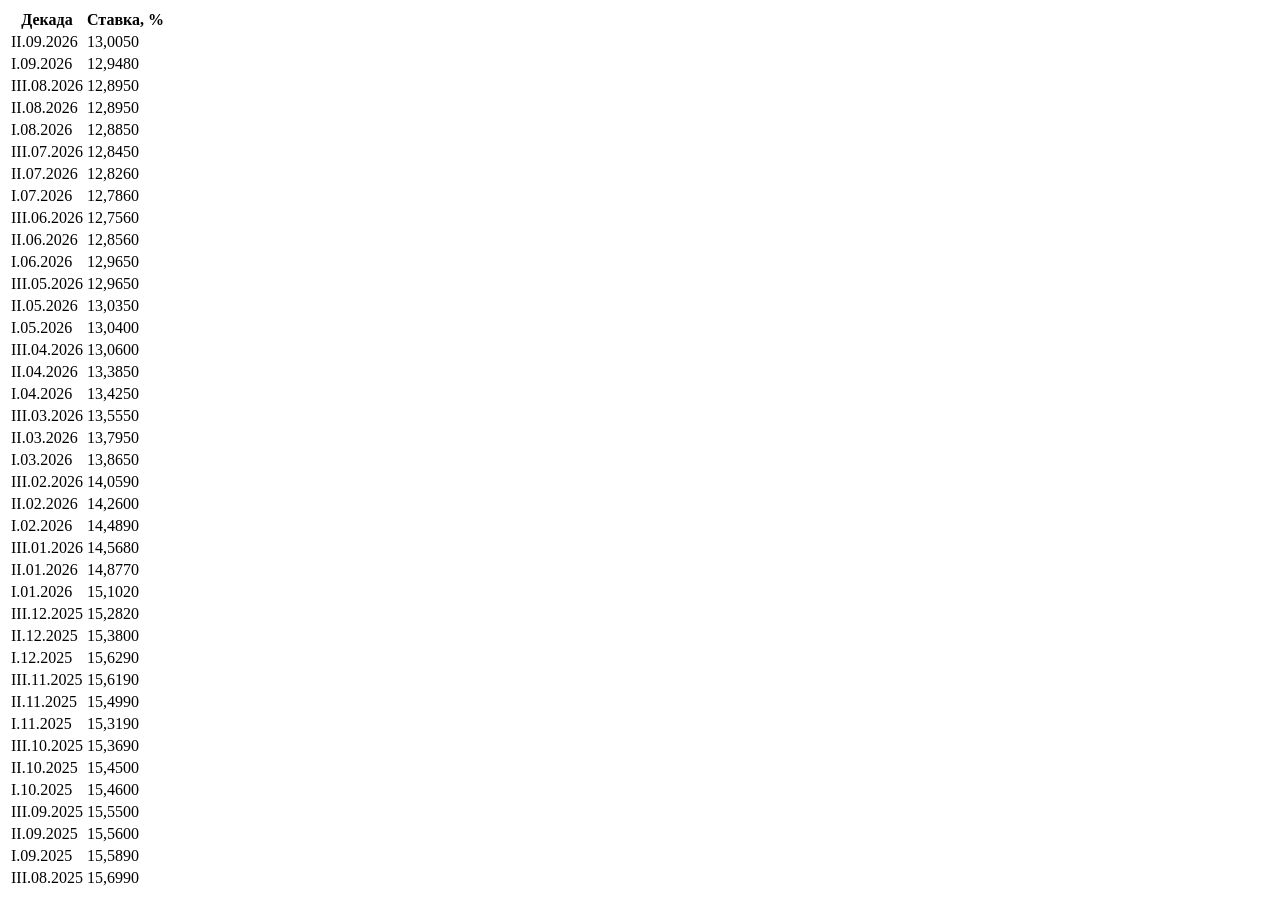
<file: tests/fixtures/ind/cbr/deposits_top10.html>
<html><body>
<table class="data">
<tr>
        <th>Декада</th>
        <th>Ставка, %</th>
      </tr>
<tr>
        <td>II.09.2026</td>
        <td>13,0050</td>
      </tr>
<tr>
        <td>I.09.2026</td>
        <td>12,9480</td>
      </tr>
<tr>
        <td>III.08.2026</td>
        <td>12,8950</td>
      </tr>
<tr>
        <td>II.08.2026</td>
        <td>12,8950</td>
      </tr>
<tr>
        <td>I.08.2026</td>
        <td>12,8850</td>
      </tr>
<tr>
        <td>III.07.2026</td>
        <td>12,8450</td>
      </tr>
<tr>
        <td>II.07.2026</td>
        <td>12,8260</td>
      </tr>
<tr>
        <td>I.07.2026</td>
        <td>12,7860</td>
      </tr>
<tr>
        <td>III.06.2026</td>
        <td>12,7560</td>
      </tr>
<tr>
        <td>II.06.2026</td>
        <td>12,8560</td>
      </tr>
<tr>
        <td>I.06.2026</td>
        <td>12,9650</td>
      </tr>
<tr>
        <td>III.05.2026</td>
        <td>12,9650</td>
      </tr>
<tr>
        <td>II.05.2026</td>
        <td>13,0350</td>
      </tr>
<tr>
        <td>I.05.2026</td>
        <td>13,0400</td>
      </tr>
<tr>
        <td>III.04.2026</td>
        <td>13,0600</td>
      </tr>
<tr>
        <td>II.04.2026</td>
        <td>13,3850</td>
      </tr>
<tr>
        <td>I.04.2026</td>
        <td>13,4250</td>
      </tr>
<tr>
        <td>III.03.2026</td>
        <td>13,5550</td>
      </tr>
<tr>
        <td>II.03.2026</td>
        <td>13,7950</td>
      </tr>
<tr>
        <td>I.03.2026</td>
        <td>13,8650</td>
      </tr>
<tr>
        <td>III.02.2026</td>
        <td>14,0590</td>
      </tr>
<tr>
        <td>II.02.2026</td>
        <td>14,2600</td>
      </tr>
<tr>
        <td>I.02.2026</td>
        <td>14,4890</td>
      </tr>
<tr>
        <td>III.01.2026</td>
        <td>14,5680</td>
      </tr>
<tr>
        <td>II.01.2026</td>
        <td>14,8770</td>
      </tr>
<tr>
        <td>I.01.2026</td>
        <td>15,1020</td>
      </tr>
<tr>
        <td>III.12.2025</td>
        <td>15,2820</td>
      </tr>
<tr>
        <td>II.12.2025</td>
        <td>15,3800</td>
      </tr>
<tr>
        <td>I.12.2025</td>
        <td>15,6290</td>
      </tr>
<tr>
        <td>III.11.2025</td>
        <td>15,6190</td>
      </tr>
<tr>
        <td>II.11.2025</td>
        <td>15,4990</td>
      </tr>
<tr>
        <td>I.11.2025</td>
        <td>15,3190</td>
      </tr>
<tr>
        <td>III.10.2025</td>
        <td>15,3690</td>
      </tr>
<tr>
        <td>II.10.2025</td>
        <td>15,4500</td>
      </tr>
<tr>
        <td>I.10.2025</td>
        <td>15,4600</td>
      </tr>
<tr>
        <td>III.09.2025</td>
        <td>15,5500</td>
      </tr>
<tr>
        <td>II.09.2025</td>
        <td>15,5600</td>
      </tr>
<tr>
        <td>I.09.2025</td>
        <td>15,5890</td>
      </tr>
<tr>
        <td>III.08.2025</td>
        <td>15,6990</td>
      </tr>
</table>
</body></html>
</file>
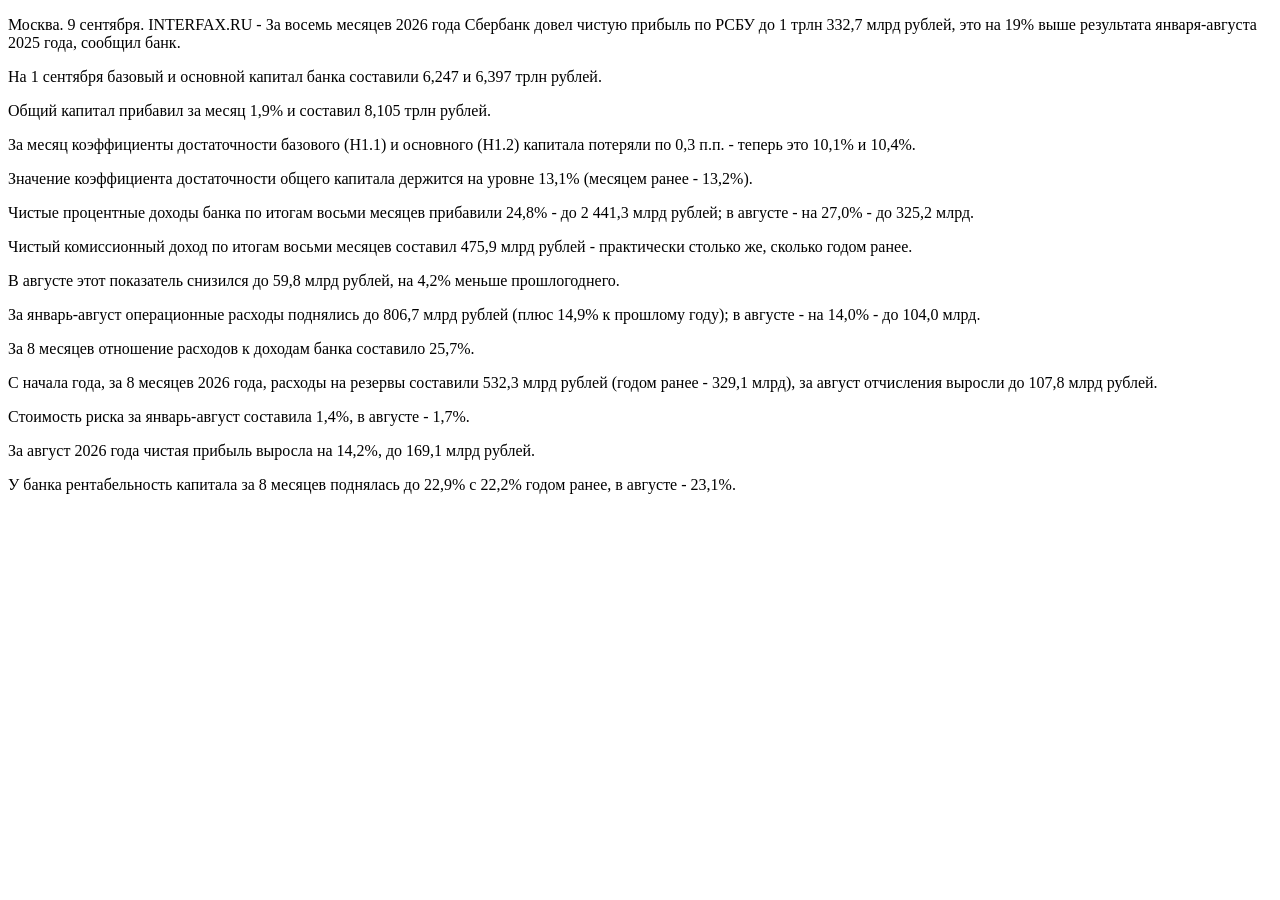
<file: tests/fixtures/ind/news/interfax_9000101.html>
<!doctype html><html><head><meta charset="utf-8">
<meta property="og:title" content="Сбербанк отчитался по РСБУ за восемь месяцев: прибыль прибавила 19%" />
<meta property="article:published_time" content="2026-09-09T09:54+03:00" />
</head><body>
<!-- синтетика: текст сочинён для теста разбора, от ленты — только разметка статьи и схема чисел; числа — релиз РСБУ банка за 8М26 -->
<article itemprop="articleBody">
<p>Москва. 9 сентября. INTERFAX.RU - За восемь месяцев 2026 года Сбербанк довел чистую прибыль по РСБУ до 1 трлн 332,7 млрд рублей, это на 19% выше результата января-августа 2025 года, сообщил банк.</p>
<p>На 1 сентября базовый и основной капитал банка составили 6,247 и 6,397 трлн рублей.</p>
<p>Общий капитал прибавил за месяц 1,9% и составил 8,105 трлн рублей.</p>
<p>За месяц коэффициенты достаточности базового (Н1.1) и основного (Н1.2) капитала потеряли по 0,3 п.п. - теперь это 10,1% и 10,4%.</p>
<p>Значение коэффициента достаточности общего капитала держится на уровне 13,1% (месяцем ранее - 13,2%).</p>
<p>Чистые процентные доходы банка по итогам восьми месяцев прибавили 24,8% - до 2 441,3 млрд рублей; в августе - на 27,0% - до 325,2 млрд.</p>
<p>Чистый комиссионный доход по итогам восьми месяцев составил 475,9 млрд рублей - практически столько же, сколько годом ранее.</p>
<p>В августе этот показатель снизился до 59,8 млрд рублей, на 4,2% меньше прошлогоднего.</p>
<p>За январь-август операционные расходы поднялись до 806,7 млрд рублей (плюс 14,9% к прошлому году); в августе - на 14,0% - до 104,0 млрд.</p>
<p>За 8 месяцев отношение расходов к доходам банка составило 25,7%.</p>
<p>С начала года, за 8 месяцев 2026 года, расходы на резервы составили 532,3 млрд рублей (годом ранее - 329,1 млрд), за август отчисления выросли до 107,8 млрд рублей.</p>
<p>Стоимость риска за январь-август составила 1,4%, в августе - 1,7%.</p>
<p>За август 2026 года чистая прибыль выросла на 14,2%, до 169,1 млрд рублей.</p>
<p>У банка рентабельность капитала за 8 месяцев поднялась до 22,9% с 22,2% годом ранее, в августе - 23,1%.</p>
</article></body></html>
</file>
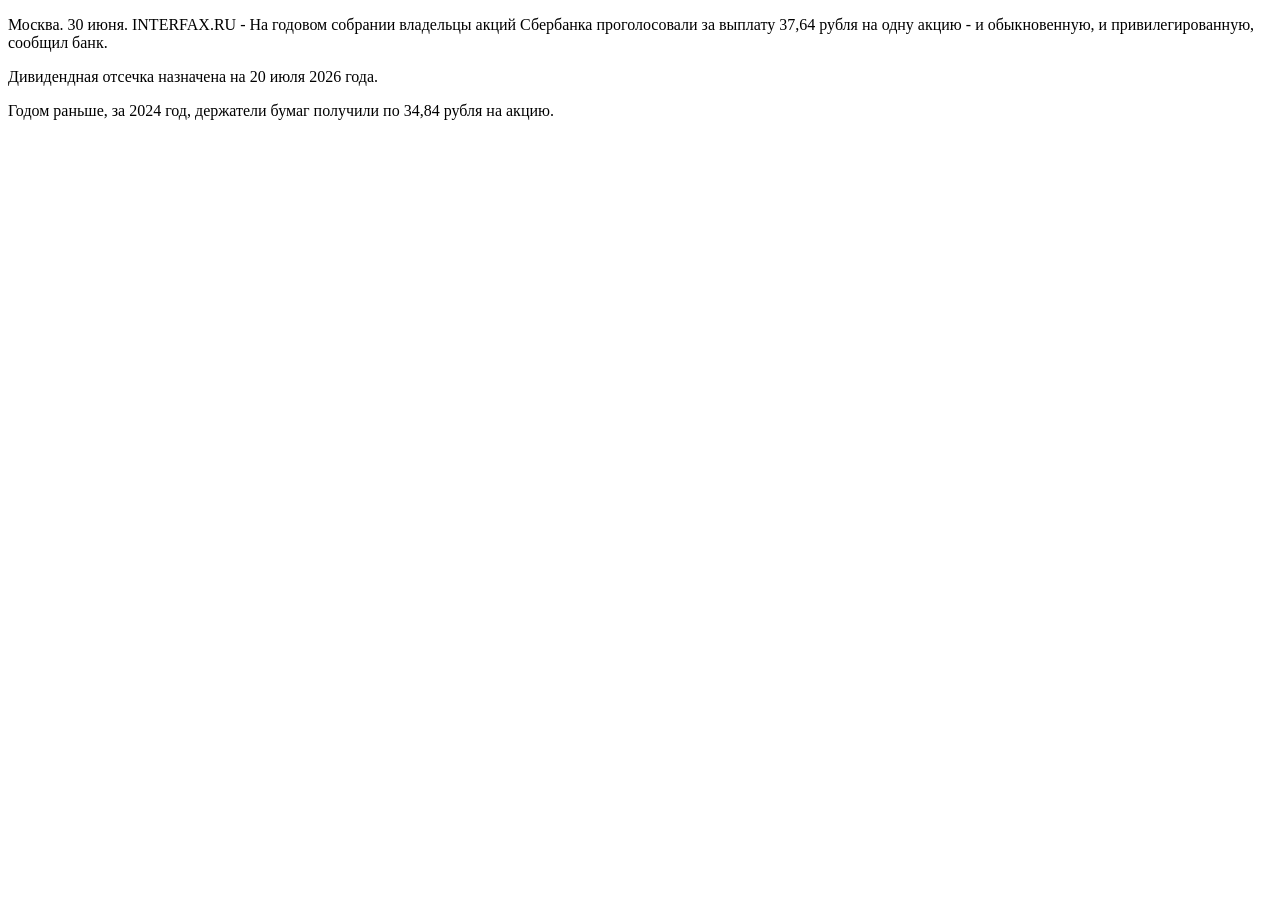
<file: tests/fixtures/ind/news/interfax_9000201.html>
<!doctype html><html><head><meta charset="utf-8">
<meta property="og:title" content="Собрание акционеров Сбербанка одобрило дивиденды по итогам 2025 года: 37,64 руб. на акцию" />
<meta property="article:published_time" content="2026-06-30T12:06+03:00" />
</head><body>
<!-- синтетика: текст сочинён для теста разбора, от ленты — только разметка статьи; числа — решение ГОСА о дивидендах за 2025 год -->
<article itemprop="articleBody">
<p>Москва. 30 июня. INTERFAX.RU - На годовом собрании владельцы акций Сбербанка проголосовали за выплату 37,64 рубля на одну акцию - и обыкновенную, и привилегированную, сообщил банк.</p>
<p>Дивидендная отсечка назначена на 20 июля 2026 года.</p>
<p>Годом раньше, за 2024 год, держатели бумаг получили по 34,84 рубля на акцию.</p>
</article></body></html>
</file>
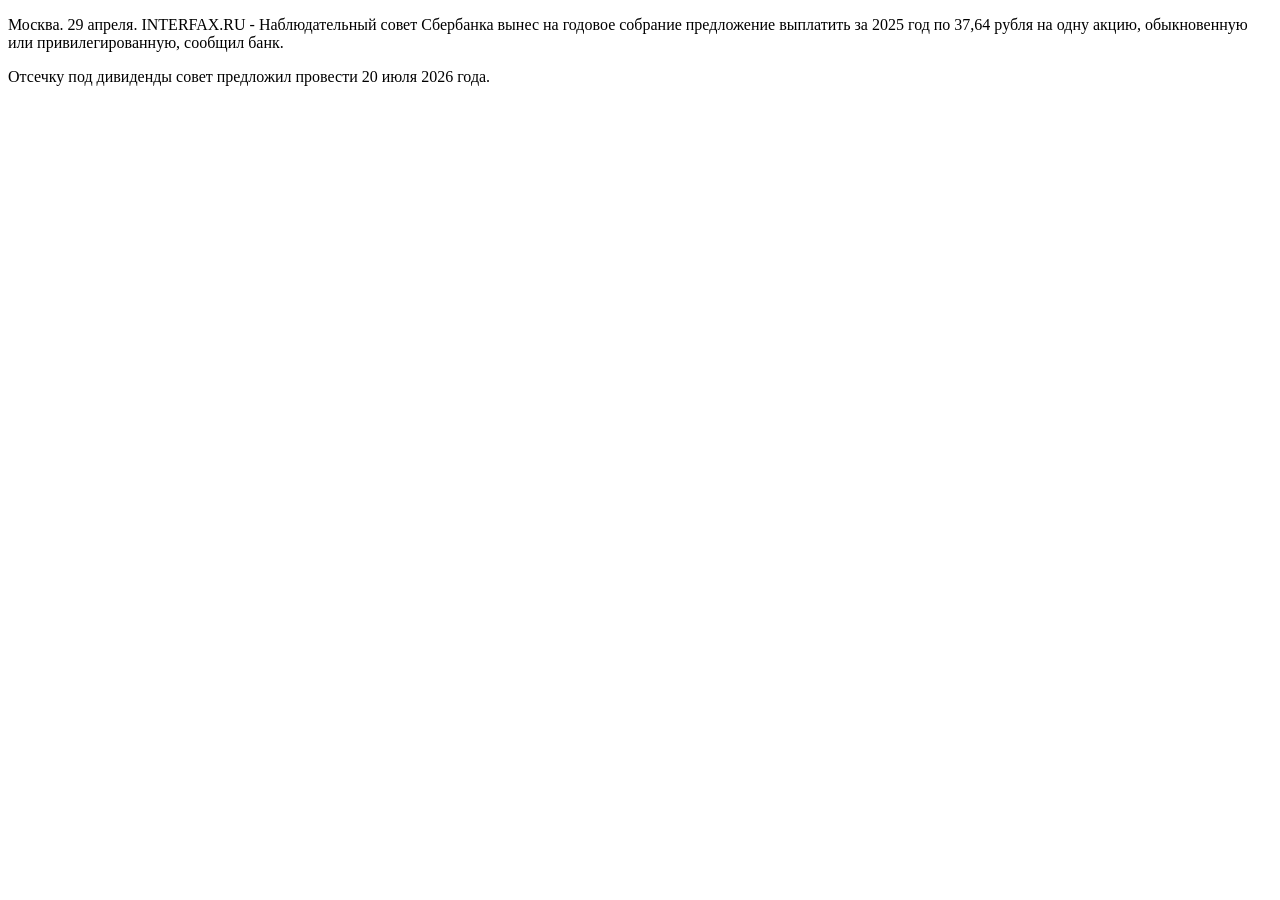
<file: tests/fixtures/ind/news/interfax_9000202.html>
<!doctype html><html><head><meta charset="utf-8">
<meta property="og:title" content="Дивиденды Сбербанка за 2025 год: набсовет рекомендовал 37,64 руб. на акцию" />
<meta property="article:published_time" content="2026-04-29T18:40+03:00" />
</head><body>
<!-- синтетика: текст сочинён для теста разбора, от ленты — только разметка статьи; числа — рекомендация совета о дивидендах за 2025 год -->
<article itemprop="articleBody">
<p>Москва. 29 апреля. INTERFAX.RU - Наблюдательный совет Сбербанка вынес на годовое собрание предложение выплатить за 2025 год по 37,64 рубля на одну акцию, обыкновенную или привилегированную, сообщил банк.</p>
<p>Отсечку под дивиденды совет предложил провести 20 июля 2026 года.</p>
</article></body></html>
</file>
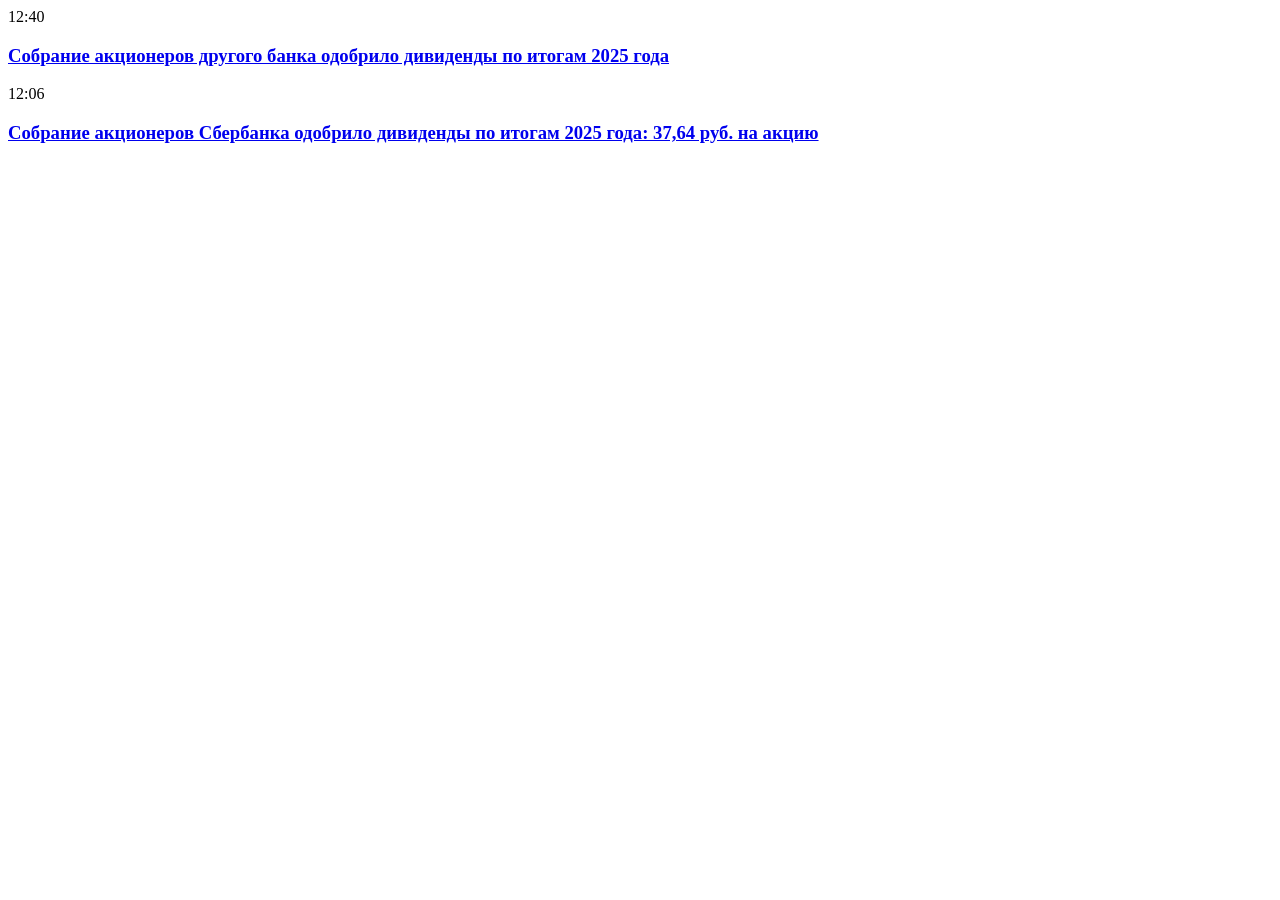
<file: tests/fixtures/ind/news/interfax_day_2026-06-30.html>
<!doctype html><html><head><meta charset="utf-8"></head><body>
<!-- синтетика: лента дня в разметке архива дня; номера статей и заголовки сочинены -->
<div class="timeline">
<div data-id="9000203">
							<span>12:40</span>
							<a href="/business/9000203">
								<h3>Собрание акционеров другого банка одобрило дивиденды по итогам 2025 года</h3>
							</a>
						</div>
<div data-id="9000201">
							<span>12:06</span>
							<a href="/business/9000201">
								<h3>Собрание акционеров Сбербанка одобрило дивиденды по итогам 2025 года: 37,64 руб. на акцию</h3>
							</a>
						</div>
</div></body></html>
</file>
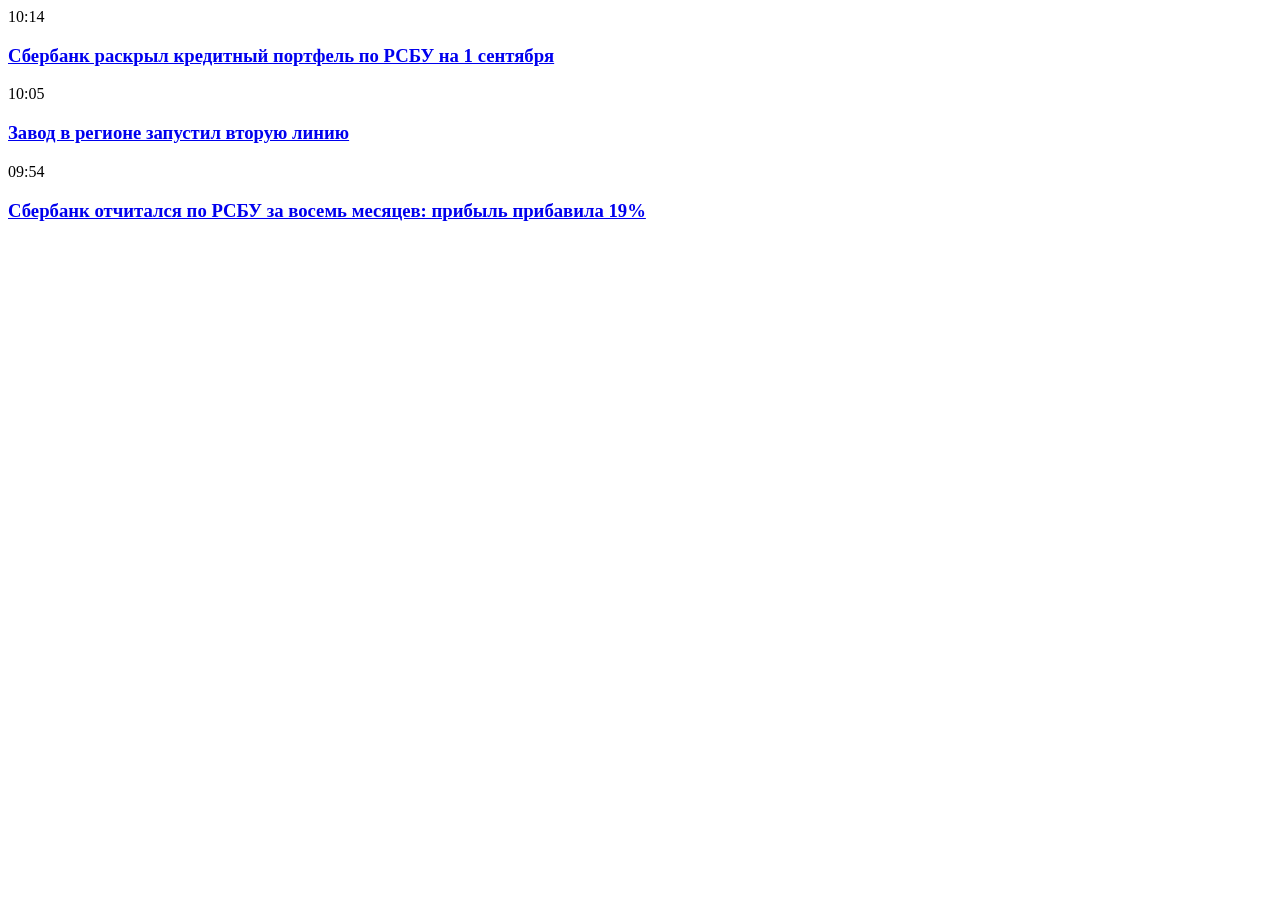
<file: tests/fixtures/ind/news/interfax_day_2026-09-09.html>
<!doctype html><html><head><meta charset="utf-8"></head><body>
<!-- синтетика: лента дня в разметке архива дня; номера статей и заголовки сочинены -->
<div class="timeline">
<div data-id="9000103">
							<span>10:14</span>
							<a href="/business/9000103">
								<h3>Сбербанк раскрыл кредитный портфель по РСБУ на 1 сентября</h3>
							</a>
						</div>
<div data-id="9000102">
							<span>10:05</span>
							<a href="/business/9000102">
								<h3>Завод в регионе запустил вторую линию</h3>
							</a>
						</div>
<div data-id="9000101">
							<span>09:54</span>
							<a href="/business/9000101">
								<h3>Сбербанк отчитался по РСБУ за восемь месяцев: прибыль прибавила 19%</h3>
							</a>
						</div>
</div></body></html>
</file>
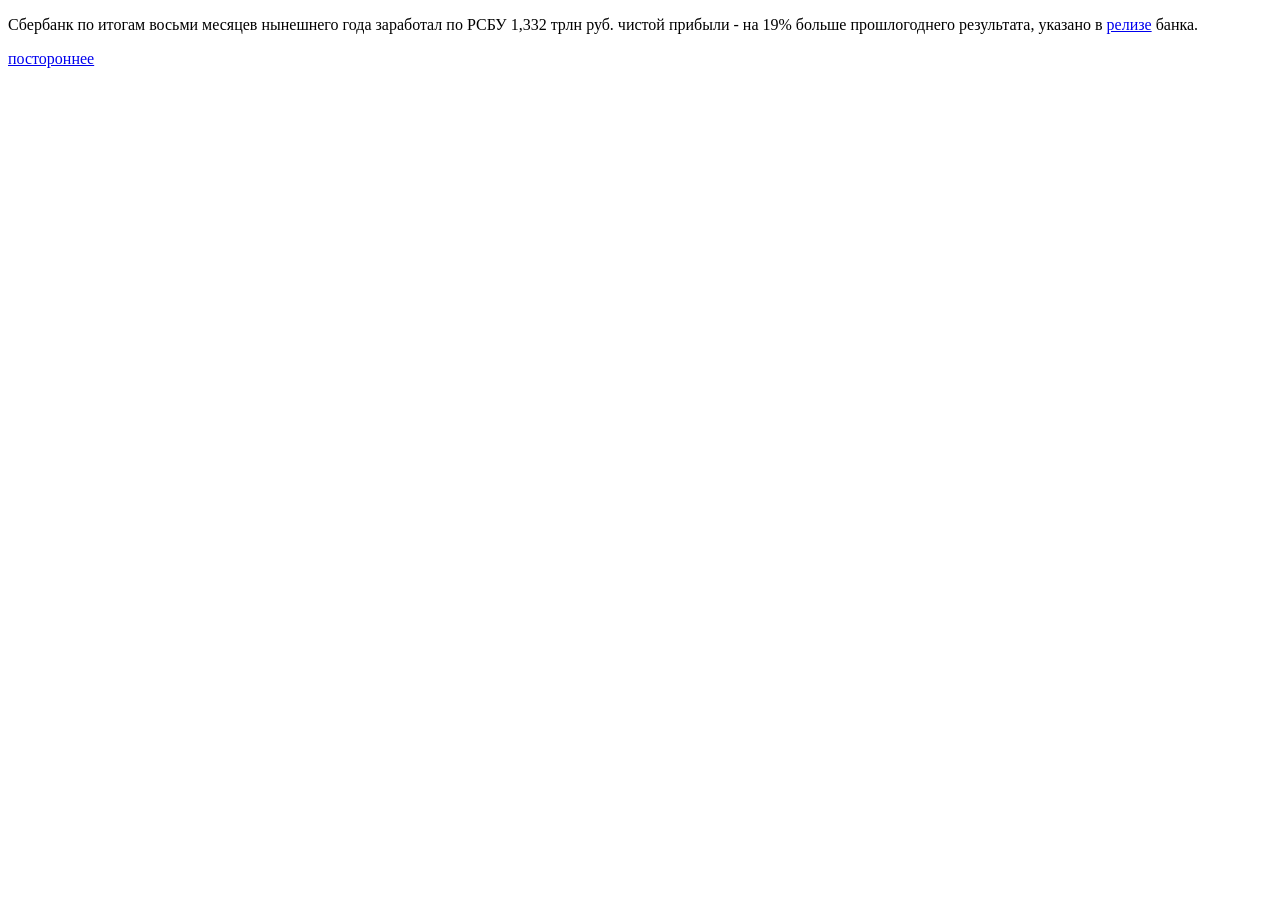
<file: tests/fixtures/ind/news/kommersant_doc.html>
<!doctype html><html><head><meta charset="utf-8">
<meta property="article:published_time" content="2026-09-09T10:14:57+03:00" />
<meta property="og:title" content="Сбербанк раскрыл прибыль по РСБУ за январь-август" />
<script type="application/ld+json">{"@context":"https://schema.org","@type":"NewsArticle","datePublished":"2026-09-09T10:14:57+03:00"}</script>
</head><body>
<!-- синтетика: страница в разметке издания, текст сочинён; ссылка на PDF — вымышленный суффикс по шаблону адреса эмитента -->
<div class="article_text_wrapper">
<p class="doc__text">Сбербанк по итогам восьми месяцев нынешнего года заработал по РСБУ 1,332 трлн руб. чистой прибыли - на 19% больше прошлогоднего результата, указано в <a href="https://www.sberbank.com/common/img/uploaded/files/info/2026_rsbu/year/ras_for_8months2026_x0x0x0x0_ru.pdf" target="_blank" rel="nofollow">релизе</a> банка.</p>
</div>
<div class="sidebar"><a href="https://example.com/other.pdf">постороннее</a></div>
</body></html>
</file>
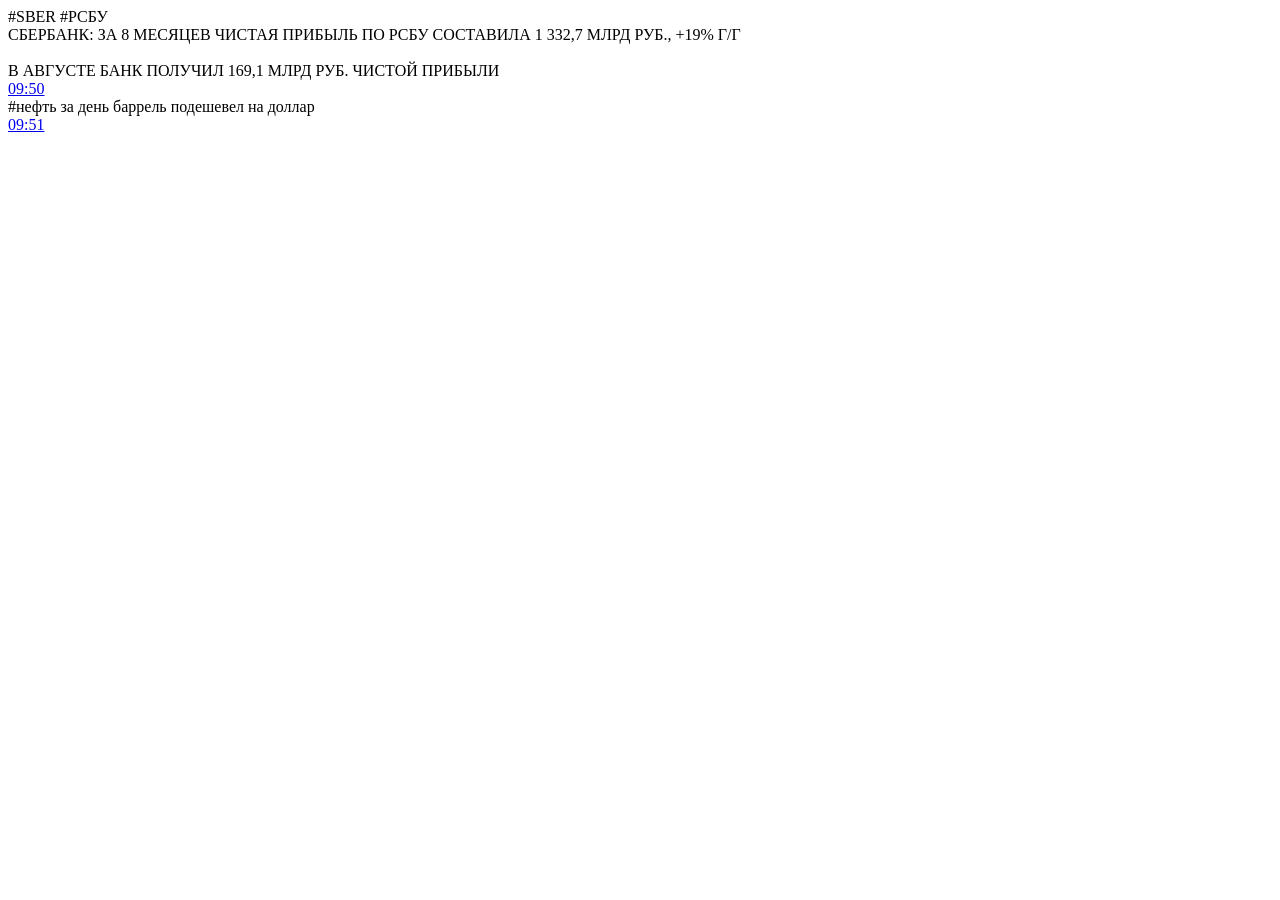
<file: tests/fixtures/ind/news/tg_markettwits.html>
<!doctype html><html><head><meta charset="utf-8"></head><body><section class="tgme_channel_history">
<!-- синтетика: посты сочинены для теста разбора, от канала — только разметка превью и строй заголовка прописными; номера постов придуманы -->
<div class="tgme_widget_message_wrap js-widget_message_wrap"><div class="tgme_widget_message" data-post="markettwits/900001">
<div class="tgme_widget_message_text js-message_text" dir="auto">#SBER #РСБУ<br/>СБЕРБАНК: ЗА 8 МЕСЯЦЕВ ЧИСТАЯ ПРИБЫЛЬ ПО РСБУ СОСТАВИЛА 1 332,7 МЛРД РУБ., +19% Г/Г<br/><br/>В АВГУСТЕ БАНК ПОЛУЧИЛ 169,1 МЛРД РУБ. ЧИСТОЙ ПРИБЫЛИ</div>
<a class="tgme_widget_message_date" href="https://t.me/markettwits/900001"><time datetime="2026-09-09T06:50:41+00:00" class="time">09:50</time></a>
</div></div>
<div class="tgme_widget_message_wrap js-widget_message_wrap"><div class="tgme_widget_message" data-post="markettwits/900002">
<div class="tgme_widget_message_text js-message_text" dir="auto">#нефть за день баррель подешевел на доллар</div>
<a class="tgme_widget_message_date" href="https://t.me/markettwits/900002"><time datetime="2026-09-09T06:51:10+00:00" class="time">09:51</time></a>
</div></div>
</section></body></html>
</file>
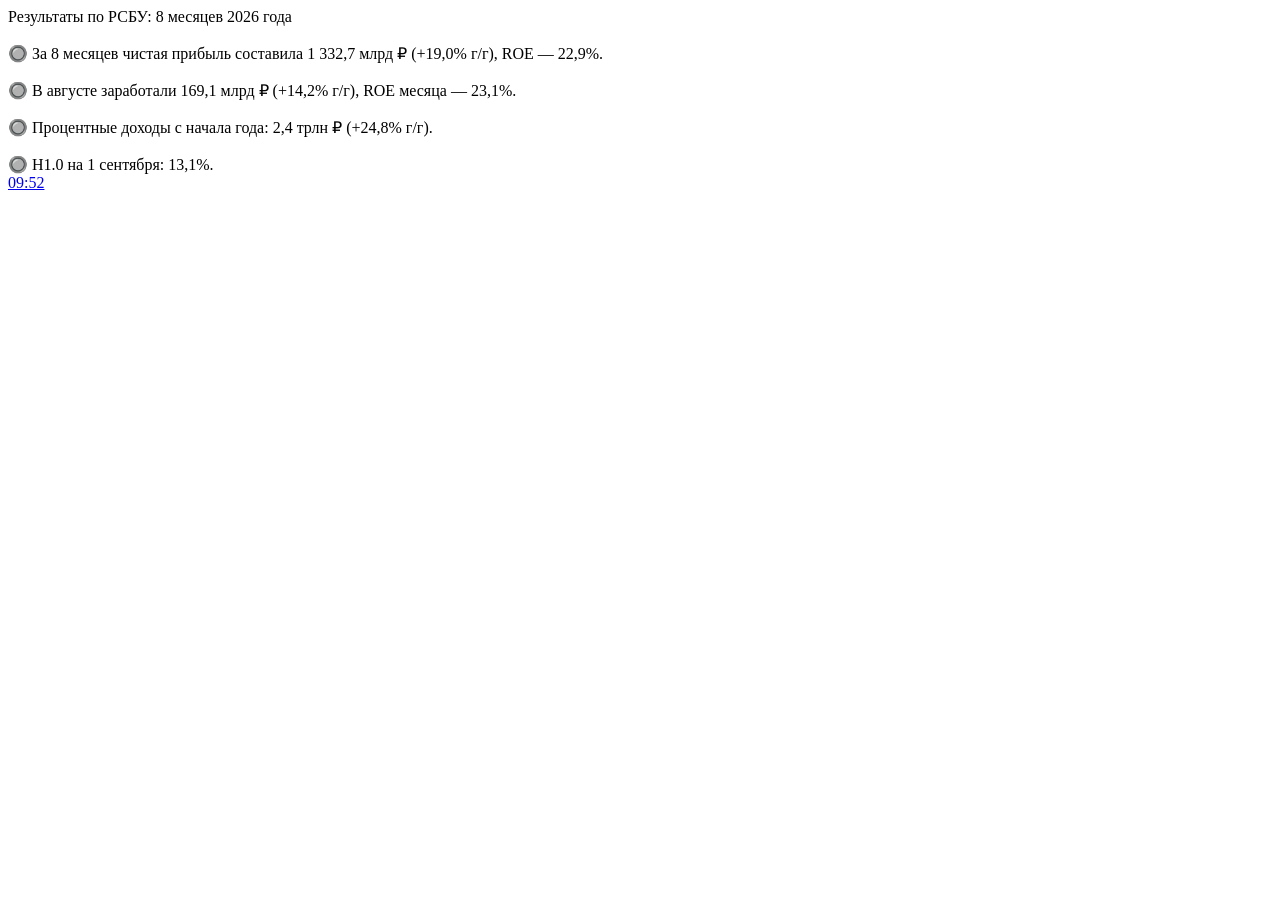
<file: tests/fixtures/ind/news/tg_SberForInvestors.html>
<!doctype html><html><head><meta charset="utf-8"></head><body><section class="tgme_channel_history">
<!-- синтетика: пост сочинён для теста разбора, от канала эмитента — только разметка превью и знаки оформления; числа — релиз РСБУ за 8М26 -->
<div class="tgme_widget_message_wrap js-widget_message_wrap"><div class="tgme_widget_message" data-post="SberForInvestors/900011">
<div class="tgme_widget_message_text js-message_text" dir="auto">Результаты по РСБУ: 8 месяцев 2026 года<br/><br/>🔘 За 8 месяцев чистая прибыль составила 1 332,7 млрд ₽ (+19,0% г/г), ROE — 22,9%.<br/><br/>🔘 В августе заработали 169,1 млрд ₽ (+14,2% г/г), ROE месяца — 23,1%.<br/><br/>🔘 Процентные доходы с начала года: 2,4 трлн ₽ (+24,8% г/г).<br/><br/>🔘 Н1.0 на 1 сентября: 13,1%.</div>
<a class="tgme_widget_message_date" href="https://t.me/SberForInvestors/900011"><time datetime="2026-09-09T06:52:54+00:00" class="time">09:52</time></a>
</div></div>
</section></body></html>
</file>
